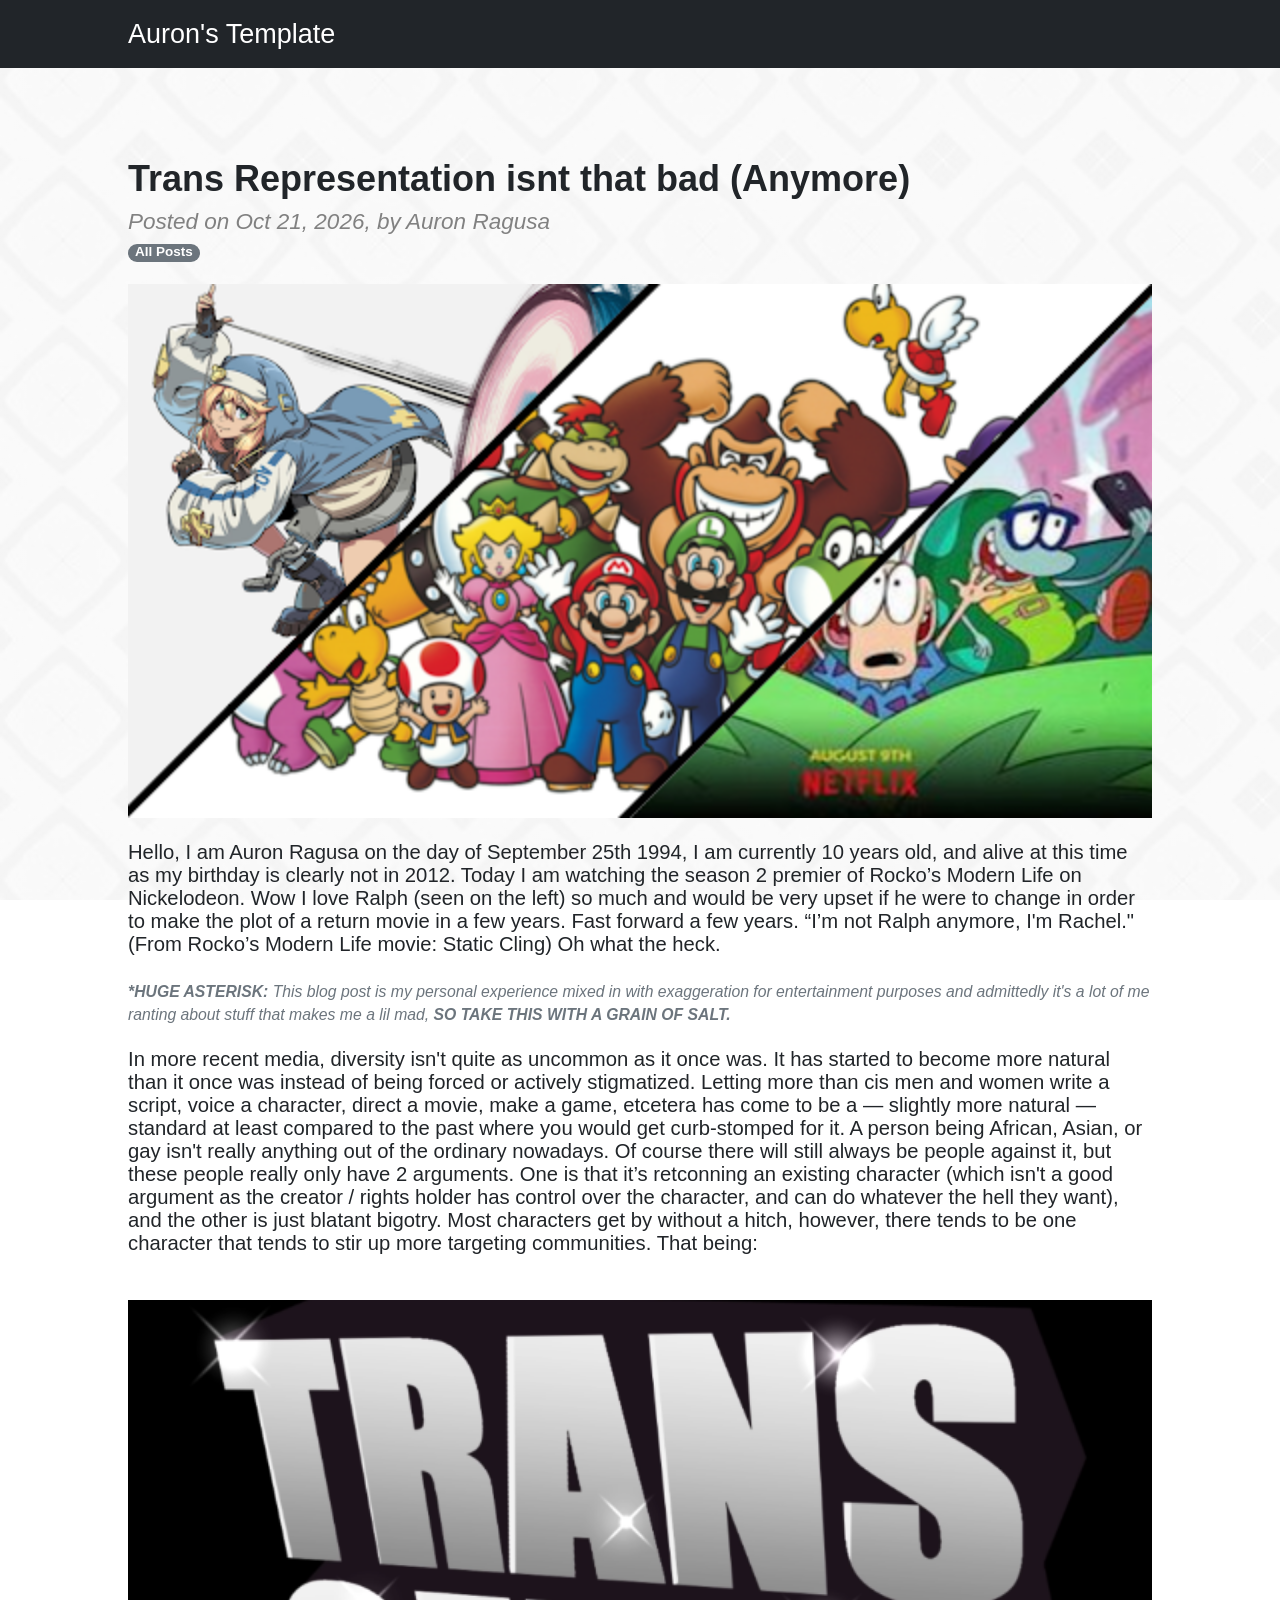
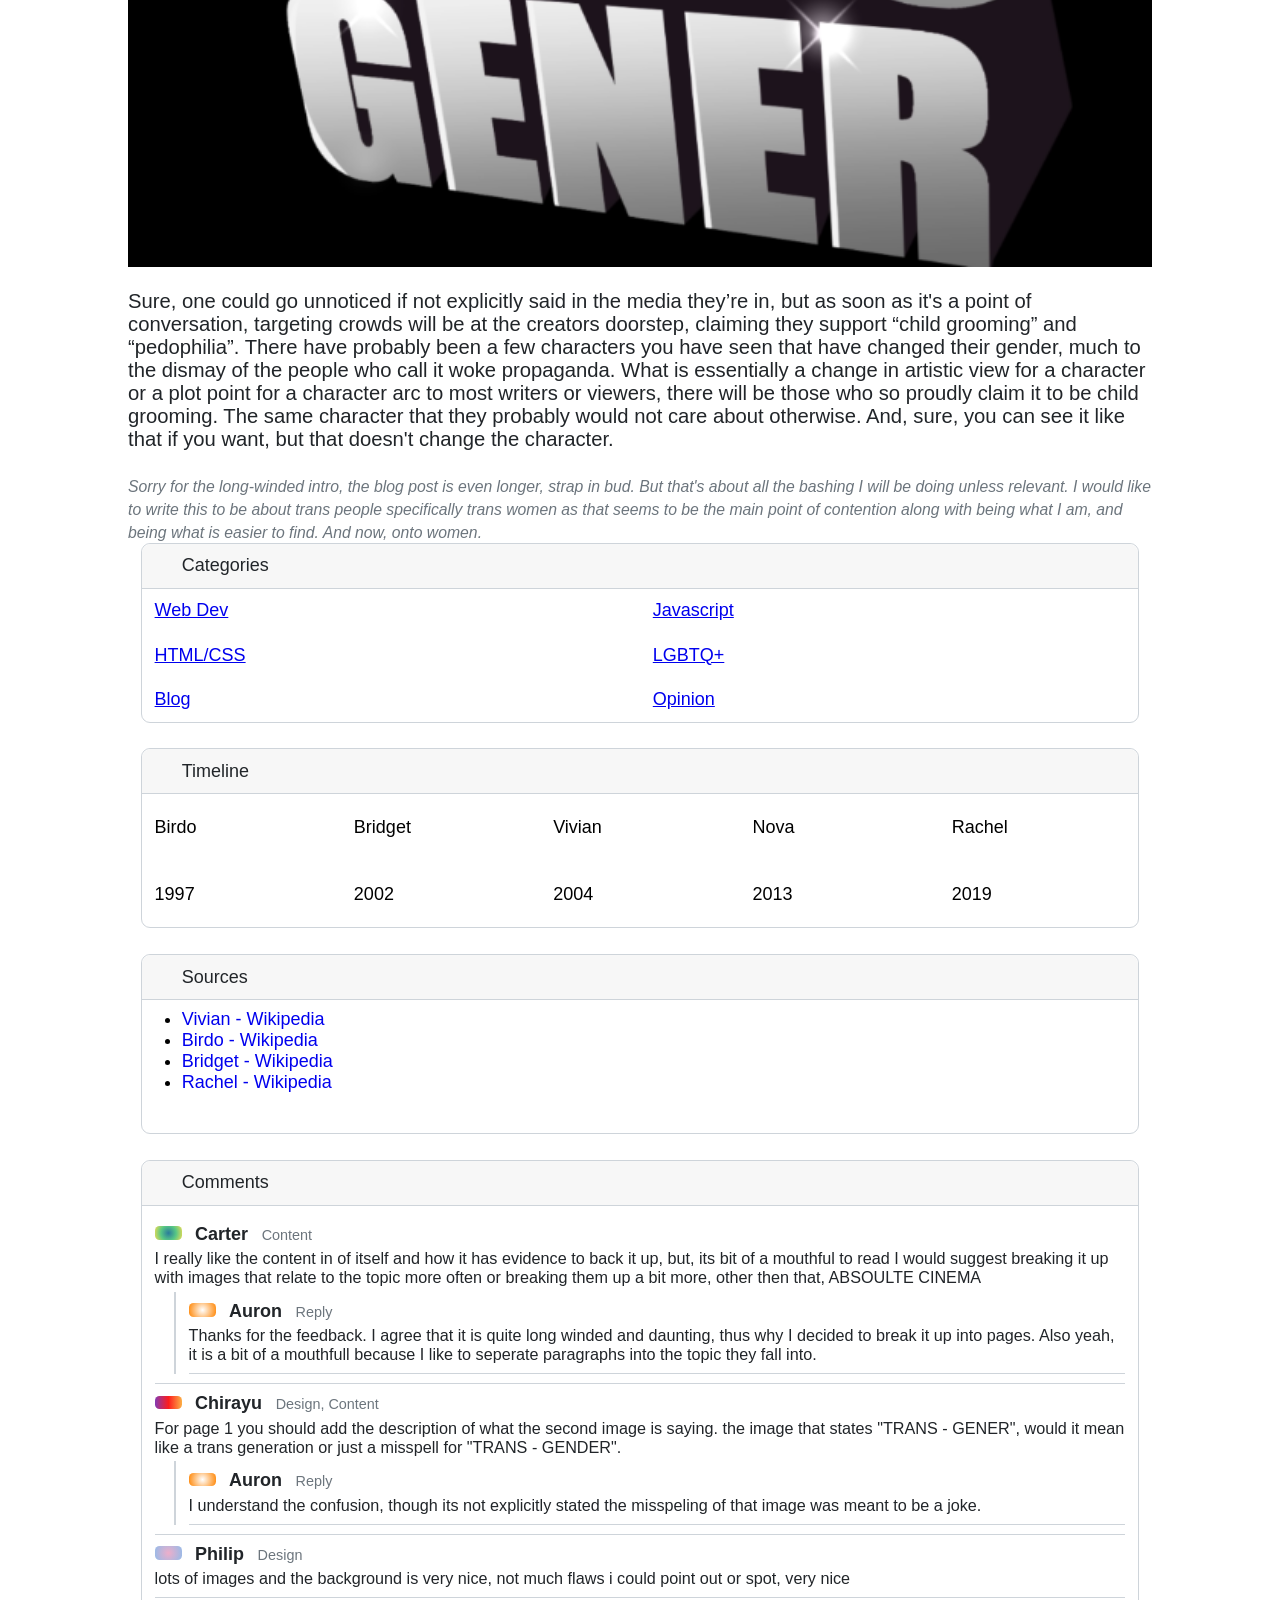
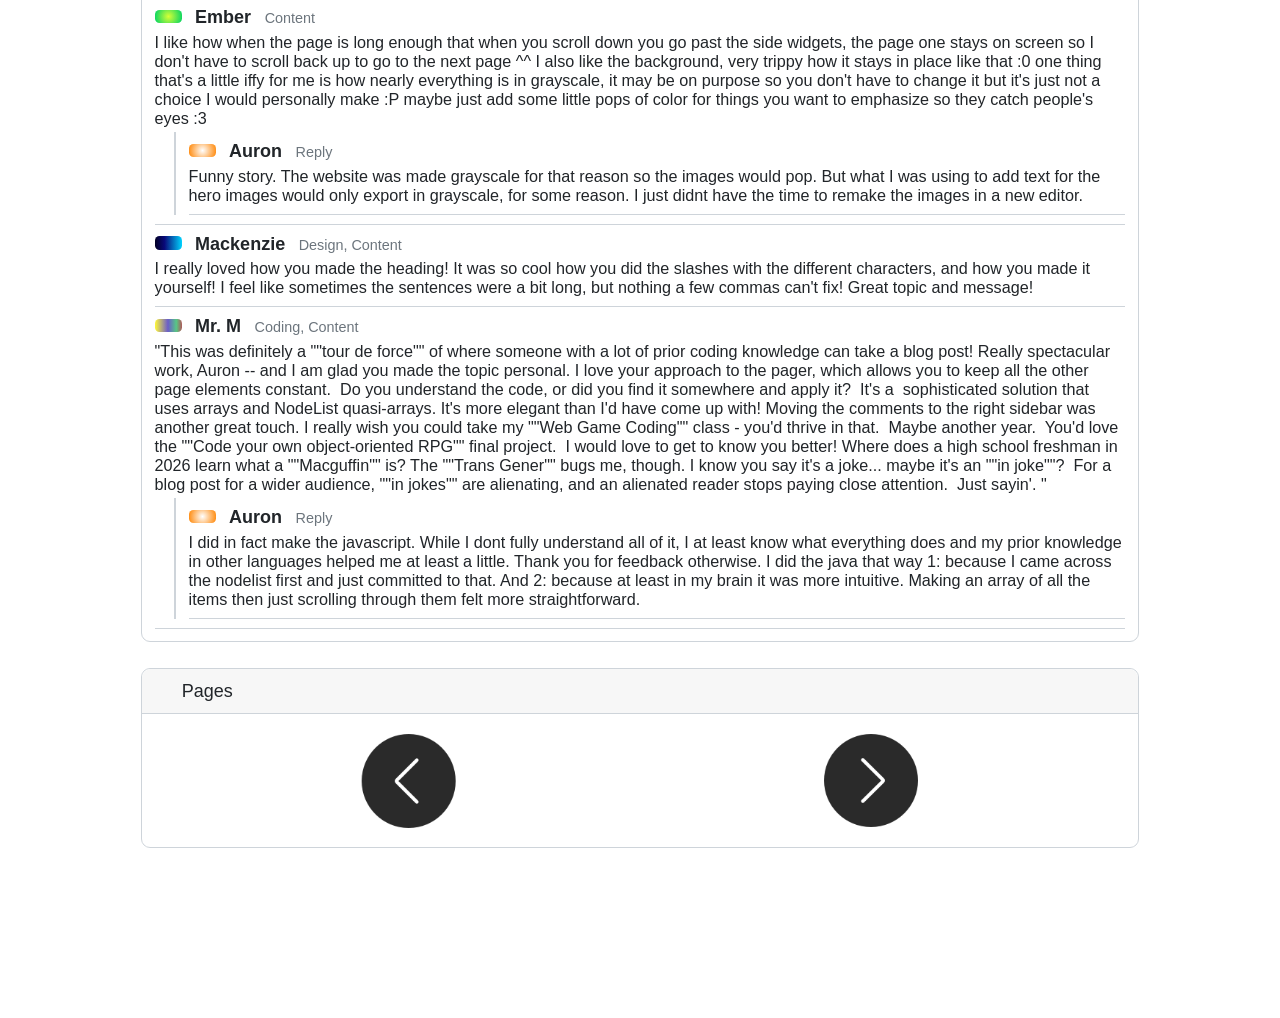
<file: trans-rep/index.html>
<!DOCTYPE html>
<html>
    <head>
        <meta charset="UTF-8">
        <link rel="preconnect" href="https://googleapis.com">
        <link rel="preconnect" href="https://gstatic.com" crossorigin>
        <link rel="icon" type="image/png" href="images/favicon.png">
        <link rel="stylesheet" href="style.css">
        <title>Trans Representation</title>
    </head>
    <body>
        <div class="S-1">
            <p class="S-I1">Auron's Template</p>
        </div>
        <div class="S-2">
            <div class="S-2bp">
                <div class="S-2bp-article">
                <h1 class="S-2h1">Trans Representation isnt that bad (Anymore)</h1>
                <p class="S-2h2"><em>Posted on Oct 21, 2026, by Auron Ragusa</em></p>


                 <a href="../index.html">
                    <div class="S-2bp-return">
                        <strong>All Posts</strong>
                    </div>
                </a>
                <img class="S-2bp-hero" src="images/heroimage.png">

                <p class="BpMt"> <br>
                    Hello, I am Auron Ragusa on the day of September 25th 1994, I am currently 10 years old, and alive at this time as my birthday is clearly not in 2012. Today I am watching the season 2 premier of Rocko’s Modern Life on Nickelodeon. Wow I love Ralph (seen on the left) so much and would be very upset if he were to change in order to make the plot of a return movie in a few years. Fast forward a few years. “I’m not Ralph anymore, I'm Rachel." (From Rocko’s Modern Life movie: Static Cling) Oh what the heck.
                    <br><br><em class="Note"><strong>*HUGE ASTERISK:</strong> This blog post is my personal experience mixed in with exaggeration for entertainment purposes and admittedly it's a lot of me ranting about stuff that makes me a lil mad, <strong>SO TAKE THIS WITH A GRAIN OF SALT.</strong></em>
                    <br><br>In more recent media, diversity isn't quite as uncommon as it once was. It has started to become more natural than it once was instead of being forced or actively stigmatized. Letting more than cis men and women write a script, voice a character, direct a movie, make a game, etcetera has come to be a — slightly more natural — standard at least compared to the past where you would get curb-stomped for it. A person being African, Asian, or gay isn't really anything out of the ordinary nowadays. Of course there will still always be people against it, but these people really only have 2 arguments. One is that it’s retconning an existing character (which isn't a good argument as the creator / rights holder has control over the character, and can do whatever the hell they want), and the other is just blatant bigotry. Most characters get by without a hitch, however, there tends to be one character that tends to stir up more targeting communities. That being:
                </p>
                <img class="BpMt-image" src="images/transgener.png">
                <p class="BpMt"> <br>
                    Sure, one could go unnoticed if not explicitly said in the media they’re in, but as soon as it's a point of conversation, targeting crowds will be at the creators doorstep, claiming they support “child grooming” and “pedophilia”. There have probably been a few characters you have seen that have changed their gender, much to the dismay of the people who call it woke propaganda. What is essentially a change in artistic view for a character or a plot point for a character arc to most writers or viewers, there will be those who so proudly claim it to be child grooming. The same character that they probably would not care about otherwise. And, sure, you can see it like that if you want, but that doesn't change the character.
                    <br><br><em class="Note">Sorry for the long-winded intro, the blog post is even longer, strap in bud. But that's about all the bashing I will be doing unless relevant. I would like to write this to be about trans people specifically trans women as that seems to be the main point of contention along with being what I am, and being what is easier to find. And now, onto women.</em>
                </p>
                </div>

                <div class="S-2bp-article" hidden>
                    <h1 class="S-2h1">Birdo</h1>
                <p class="S-2h2">First transgender icon in video games (that I found).</p>
                <a href="../index.html">
                    <div class="S-2bp-return">
                        <strong>All Posts</strong>
                    </div>
                </a>
                <img class="S-2bp-hero" src="images/birdohero.png">
                <p class="BpMt"> <br>
                    The earliest relevant transgender character gaming is Birdo. At least from what I could find. There is a solid chance you've heard this one but yes she does still count. First appearing in the American version of Mario Brothers 2 in the manual it states quote: “He thinks he is a girl” and would quote: “Rather be called berdetta.” Birdo’s gender would continue to flip-flop from region to region and game to game, most saying “indeterminate” or referring to her with female pronouns. I actually found a
                    <a href="https://www.transsexual.org/birdo.html"> Transexual.org </a>
                    webpage about her, and besides how hard it is to read, it's very heartwarming to read how trans people felt about the first trans icon in games.
                    <br><br>Keeping on the topic of Mario, the gender of toads is something interesting to be noted on. Does every toad start out as male, making toadette Trans? Or are they 2 completely unrelated species? Well, we have no answer… (that I could find). Want more Mario? Here's more Mario. I swear, I have more besides Nintendo I’M GETTING THERE so uh rapidfire trans women. Vivian, from paper mario is a trans woman. And unlike birdo this is confirmed as it’s basically her whole storyline. That one girl in Pokemon X and Y, Beauty Nova, well she's trans (from what I’ve heard). Anyways back to the bigger topics.

                </p>
                </div>

                <div class="S-2bp-article" hidden>
                    <h1 class="S-2h1">Rachel Bighead</h1>
                <p class="S-2h2">The best transgender example, in my opinion</p>
                <a href="../index.html">
                    <div class="S-2bp-return">
                        <strong>All Posts</strong>
                    </div>
                </a>
                <img class="S-2bp-hero" src="images/rachelhero.png">
                <p class="BpMt"> <br>
                    I would like to say the best example of this topic is Rachel Bighead from Rocko's modern life. The show follows Rocko and his friends around, get this: a modern life. While the show is a bit outdated given our 30 year distance from a 1992 modern life, it’s still in my opinion a good watch. What's that? You prefer Hey Arnold? Or… Douge? Well you're weird and I’m not talking about you, go away. Anyway times have changed and it's been 34 years since the show ended, or more depending on when you read this. Our lives now are nothing like Rocko’s clearly 1:1 realistic representation of modern life in the early to mid 1990’s. However in the late 2010’s we got Nickelodeon movies that follow the events of their shows and tie up loose ends. Hey Arnold in 2017 (okay I guess we did talk about you), Invader zim in 2019, and of course, the current topic: Rocko’s Modern Life: static cling.
                    <br><br>For those who aren’t caught up, Rocco’s neighbour is Mr.Bighead, a very angry frog who has been stuck at a dead-end job for over 30 years. His wife Mrs.Bighead has something to do with Rocko. Finally their child, Ralph who got disowned by his parents for not wanting to work at the same dead end job as his dad and instead going to Hollowood. Where he became a cartoonist making a show called the fatheads based loosely on his parents. Caught up? No? Too bad.
                    <br><br>In the movie Static Cling Rocko and company return to their home but everything's different, it’s still modern life but it’s not like what they are used to since they were floating around the universe for 20 years. They go through the standard technological and societal differences that the main cast isn't caught up to yet, they then find out Rocko’s favorite show, the Fatheads, has been taken off the air a long time ago. They go on a hunt to find Ralph, the creator of the show only to find out the “he” is a “she”. Rachel Bighead the trans icon for frogs turned gay by chemicals in their water! 
                    <br><br>Something I don't see talked about a lot, which I thought would have been more of a point of contention is the voice actor for both Ralph and Rachel is Joe Murray, a cis male. While it’s probably just for consistency, I like to think it's supposed to be because a lot of trans women, like me, either don't have the time or don't care enough to voice train. It helps us who are trans with transphobic communities feel seen I think. At the end of the movie Rachel’s parents change their transphobic ways and realise she is still their child and that family is more important than some unfounded prejudice. Also, I think using Rachel being trans as a MacGuffin as being trans has become a more normal thing in modern life.
                </p>
                </div>

                <div class="S-2bp-article" hidden>
                    <h1 class="S-2h1">Bridget</h1>
                <p class="S-2h2">Oh boy the controversy</p>
                <a href="../index.html">
                    <div class="S-2bp-return">
                        <strong>All Posts</strong>
                    </div>
                </a>
                <img class="S-2bp-hero" src="images/bridgethero.png">
                <p class="BpMt"> <br>
                    Behold, the female presenting male that uses a teddy bear named rodger, a Yo-yo and their butt to fight. Bridget from guilty gear. This has stereotypical trans written all over it, if not some kind of queer. She first appeared in Guilty Gear XX, the 3rd game in the franchise in 2002 backstory states that she was born into a rich family, but had a twin brother. She lived out her life presenting as a female. About 20 years later we get guilty gear strive. “She tries to live out her life as a male but it just doesn't feel right.” Oh- what's this? The pedophiles calling this grooming alarm is going off, better take a peek-
                    <br><br>Oh no. This whole discord happened a while ago, with people saying it was grooming, it was a mistranslation, a fluke, “femboy erasure” or “the woke mob at it again”. “Trans people don't exist in Japan” so many have proudly proclaimed. It reminds me how a lot of people see being Japanese as a religion rather than a nationality. These people got so ANGRY about it that there was a fake email stating that Bridget is not trans. Now, to give them credit whoever wrote it knew not to write a transphobic hitpiece as that would give them away. The only important line here is “We call them this because they are boys with feminine qualities.” suggesting the character isn't trans and guess what happened? The publisher of the guilty gear franchise pointed out it was fake. I find it so funny that so many could not have coped harder about a trans woman with a Yo-yo. I’m getting a tad bit off track.
                    <br><br>The cherry on top of this story is that the creator of the game, Daisuke Ishiwatari, stated that Bridget was always a trans woman and that her whole arc is finding who she is as a person, what she feels she is. Using being trans for a story about self identification and expression is great but so many got so freaked out that the character they never even cared about was, in fact, trans. And what's come from it? Well we now have a silly little character that I am more than happy to know exists. 
                    <br><br>As I said, transgenderness is becoming a more normal thing in our society and it's inevitable you will meet a trangender person, in the closet or not. And maybe you will just never know it. I think that knowing most transgender representation is gags to belittle and make fun of the community is unfair to an already mistreated minority. Things have been getting better though as I tried to show with this. The reason I included Bridget’s controversy is just to show, while its getting better it's still not all sunshine and rainbows. It's not as bad as it was when being anything but cis and straight was quite risky in any media. The moral of the story is DON'T BE MEAN! Okay bye :D
                </p>
                </div>

            </div>
            <div class="S-2ex">
                <div class="S-2ex-Container" style="margin-top: 0vh;">
                    <div class="S-2ex-Container-Title">Categories</div>
                    <table>
                        <tbody>
                            <tr><td><a href="">Web Dev</a></td><td><a href="">Javascript</a></td></tr>
                            <tr><td><a href="">HTML/CSS</a></td><td><a href="">LGBTQ+</a></td></tr>
                            <tr><td><a href="">Blog</a></td><td><a href="">Opinion</a></td></tr>
                        </tbody>
                    </table>
                </div>
                <div class="S-2ex-Container">
                    <div class="S-2ex-Container-Title">Timeline</div>
                    <table>
                        <tbody>
                            <p>
                            <tr><td>Birdo</td><td>Bridget</td><td>Vivian</td><td>Nova</td><td>Rachel</td></tr>
                            <tr><td>1997</td><td>2002</td><td>2004</td><td>2013</td><td>2019</td></tr>
                            </p>
                        </tbody>
                    </table>
                </div>
                <div class="S-2ex-Container">
                    <div class="S-2ex-Container-Title">Sources</div>
                    <ul><p>
                        <li><a href="https://en.wikipedia.org/wiki/Vivian_(Paper_Mario)">Vivian - Wikipedia</a></li>
                        <li><a href="https://en.wikipedia.org/wiki/Birdo">Birdo - Wikipedia</a></li>
                        <li><a href="https://en.wikipedia.org/wiki/Bridget_(Guilty_Gear)">Bridget - Wikipedia</a></li>
                        <li><a href="https://en.wikipedia.org/wiki/Rocko%27s_Modern_Life:_Static_Cling">Rachel - Wikipedia</a></li>
                    </p></ul>
                </div>









                <!-- Comment area!!!! -->
                <section class="S-2ex-Container" id="comments-widget" aria-labelledby="comments-title">
                    <div class="S-2ex-Container-Title" id="comments-title">Comments</div>
                    <div id="comments-list">
                        <!-- Use to make a comment:
                         <article class="comment-entry">
                            <div class="comment-header">
                                <strong>Name</strong>
                                <time class="comment-date">Date</time>
                            </div>
                            <p class="comment-text">Comment</p>
                        </article>

                        and for a reply:

                        <article class="comment-entry">
                            <div class="comment-header">
                                <strong>Name</strong>
                                <time class="comment-date">Date</time>
                            </div>
                            <p class="comment-text">Comment</p>
                            <div class="comment-replies">
                                <article class="comment-entry">
                                    <div class="comment-header">
                                        <strong>Name</strong>
                                        <time class="comment-date">Date</time>
                                    </div>
                                    <p class="comment-text">Comment</p>
                                </article>
                            </div>
                        </article> -->

                        <article class="comment-entry">
                            <div class="comment-header">
                                <div class="Cartergrad"></div>
                                <strong>Carter</strong>
                                <time class="comment-date">Content</time>
                            </div>
                            <p class="comment-text">I really like the content in of itself and how it has evidence to back it up, but, its bit of a mouthful to read I would suggest breaking it up with images that relate to the topic more often or breaking them up a bit more, other then that, ABSOULTE CINEMA</p>
                            <div class="comment-replies">
                                <article class="comment-entry">
                                    <div class="comment-header">
                                        <div class="Aurongrad"></div>
                                        <strong>Auron</strong>
                                        <time class="comment-date">Reply</time>
                                    </div>
                                    <p class="comment-text">Thanks for the feedback. I agree that it is quite long winded and daunting, thus why I decided to break it up into pages. Also yeah, it is a bit of a mouthfull because I like to seperate paragraphs into the topic they fall into.</p>
                                </article>
                            </div>
                        </article> 
                        <article class="comment-entry">
                            <div class="comment-header">
                                <div class="Chirayugrad"></div>
                                <strong>Chirayu</strong>
                                <time class="comment-date">Design, Content</time>
                            </div>
                            <p class="comment-text">For page 1 you should add the description of what the second image is saying. the image that states "TRANS - GENER", would it mean like a trans generation or just a misspell for "TRANS - GENDER".</p>
                            <div class="comment-replies">
                                <article class="comment-entry">
                                    <div class="comment-header">
                                        <div class="Aurongrad"></div>
                                        <strong>Auron</strong>
                                        <time class="comment-date">Reply</time>
                                    </div>
                                    <p class="comment-text">I understand the confusion, though its not explicitly stated the misspeling of that image was meant to be a joke.</p>
                                </article>
                            </div>
                        </article>
                        <article class="comment-entry">
                            <div class="comment-header">
                                <div class="Philipgrad"></div>
                                <strong>Philip</strong>
                                <time class="comment-date">Design</time>
                            </div>
                            <p class="comment-text">lots of images and the background is very nice, not much flaws i could point out or spot, very nice</p>
                        </article>
                        <article class="comment-entry">
                            <div class="comment-header">
                                <div class="Embergrad"></div>
                                <strong>Ember</strong>
                                <time class="comment-date">Content</time>
                            </div>
                            <p class="comment-text">I like how when the page is long enough that when you scroll down you go past the side widgets, the page one stays on screen so I don't have to scroll back up to go to the next page ^^ I also like the background, very trippy how it stays in place like that :0 one thing that's a little iffy for me is how nearly everything is in grayscale, it may be on purpose so you don't have to change it but it's just not a choice I would personally make :P maybe just add some little pops of color for things you want to emphasize so they catch people's eyes :3</p>
                            <div class="comment-replies">
                                <article class="comment-entry">
                                    <div class="comment-header">
                                        <div class="Aurongrad"></div>
                                        <strong>Auron</strong>
                                        <time class="comment-date">Reply</time>
                                    </div>
                                    <p class="comment-text">Funny story. The website was made grayscale for that reason so the images would pop. But what I was using to add text for the hero images would only export in grayscale, for some reason. I just didnt have the time to remake the images in a new editor.</p>
                                </article>
                            </div>
                        </article>
                        <article class="comment-entry">
                            <div class="comment-header">
                                <div class="Makinzgrad"></div>
                                <strong>Mackenzie</strong>
                                <time class="comment-date">Design, Content</time>
                            </div>
                            <p class="comment-text">I really loved how you made the heading! It was so cool how you did the slashes with the different characters, and how you made it yourself! I feel like sometimes the sentences were a bit long, but nothing a few commas can't fix! Great topic and message!</p>
                        </article>
                        <article class="comment-entry">
                            <div class="comment-header">
                                 <div class="Dudeguygrad"></div>
                                <strong>Mr. M</strong>
                                <time class="comment-date">Coding, Content</time>
                            </div>
                            <p class="comment-text">"This was definitely a ""tour de force"" of where someone with a lot of prior coding knowledge can take a blog post! Really spectacular work, Auron -- and I am glad you made the topic personal. I love your approach to the pager, which allows you to keep all the other page elements constant.  Do you understand the code, or did you find it somewhere and apply it?  It's a  sophisticated solution that uses arrays and NodeList quasi-arrays. It's more elegant than I'd have come up with! Moving the comments to the right sidebar was another great touch. I really wish you could take my ""Web Game Coding"" class - you'd thrive in that.  Maybe another year.  You'd love the ""Code your own object-oriented RPG"" final project.  I would love to get to know you better! Where does a high school freshman in 2026 learn what a ""Macguffin"" is? The ""Trans Gener"" bugs me, though. I know you say it's a joke... maybe it's an ""in joke""?  For a blog post for a wider audience, ""in jokes"" are alienating, and an alienated reader stops paying close attention.  Just sayin'. "</p>
                            <div class="comment-replies">
                                <article class="comment-entry">
                                    <div class="comment-header">
                                        <div class="Aurongrad"></div>
                                        <strong>Auron</strong>
                                        <time class="comment-date">Reply</time>
                                    </div>
                                    <p class="comment-text">I did in fact make the javascript. While I dont fully understand all of it, I at least know what everything does and my prior knowledge in other languages helped me at least a little. Thank you for feedback otherwise. I did the java that way 1: because I came across the nodelist first and just committed to that. And 2: because at least in my brain it was more intuitive. Making an array of all the items then just scrolling through them felt more straightforward.</p>
                                </article>
                            </div>
                        </article>
                    </div>
                </section>










                <div class="S-2ex-Container" id="article-navigation">
                    <div class="S-2ex-Container-Title">Pages</div>
                    <div class="S-2ex-navigation">
                        <button type="button" aria-label="Previous article"><img class="img-hor" style="height: 100%;" src="images/Arrow.png" alt=""></button>
                        <button type="button" aria-label="Next article"><img style="height: 100%;" src="images/Arrow.png" alt=""></button>
                    </div>
                </div>
            </div>
        </div>
        <div class="Basebar"></div>
    <!-- I hate you javascript --><script>
            document.addEventListener('DOMContentLoaded', () => {
        const articles = document.querySelectorAll('.S-2bp-article');
        const buttons = document.querySelectorAll('#article-navigation button');
        const previousButton = buttons[0];
        const nextButton = buttons[1];
        
        let currentArticle = 0;

        function showArticle(index) {
            if (!articles.length) return;
            articles[currentArticle].hidden = true;
            currentArticle = (index + articles.length) % articles.length;
            articles[currentArticle].hidden = false;
        }
        if (previousButton) {
            previousButton.addEventListener('click', () => {
                showArticle(currentArticle - 1);
            });
        }

        if (nextButton) {
            nextButton.addEventListener('click', () => {
                showArticle(currentArticle + 1);
            });
        }
    });
        </script>
    </body>
</html>
</file>
<file: trans-rep/style.css>
body {

}
html, body {
margin: 0;
padding: 0;
font-family: 'Inter', Arial, sans-serif;
}
body {
background-image: linear-gradient(rgba(255, 255, 255, 0.75), rgba(255, 255, 255, 0.75)), url("images/Bg.jpg");
background-size: cover;
background-position: center;
background-repeat: repeat;
background-attachment: fixed;
min-height: 100vh;
height: auto;
padding-top: 7.5vh;
}
.S-1 {
width: 100%;
height: 7.5vh;
background: #212529;
position: fixed;
top: 0;
left: 0;
z-index: 1000;
}
.S-1 .S-I1 {
position: absolute;
top: 50%; 
left: 10vw;
transform: translateY(-50%); 
}
p {
margin: 0;
padding: 0;
font-style: normal;
font-size: 3vh;
color: #fff;
}
.S-2 {
width: 80vw;
min-height: 100vh;
height: auto;
position: relative; 
left: 10vw;
margin-top: 10vh;
display: flex;
flex-wrap: wrap;
}
.S-2bp {
height: auto;
flex: 1 1 65%;
min-width: 0;
display: grid;
}
.S-2bp-article {
grid-area: 1 / 1;
min-width: 0;
transition: transform 450ms ease;
}
.S-2bp-article.slide-enter-from-top {
transform: translateY(-100%);
}
.S-2bp-article.slide-leave-to-bottom {
transform: translateY(100%);
}
.S-2bp .S-2h1 {
margin: 0;
padding: 0;
font-style: normal;
font-size: 4vh;
color: #212529;
}
.S-2bp .S-2h2 {
margin: 0;
margin-top: 1vh;
padding: 0;
font-style: normal;
font-size: 2.5vh;
color: #818181;
}
.S-2bp .S-2bp-hero {
display: block;
max-width: 100%;
width: 100%;
height: auto;
margin-top: 2.5vh
}
.S-2bp .S-2bp-return {
background: #6C757D;
width: 8vh;
aspect-ratio: 4/1;
border-radius: 1vh;
font-size: 1.5vh;
color: #fff;
margin-top: 1vh; 
text-align: center;
}
.S-2ex {
flex: 1 1 35%;
min-width: calc(30ch + 6vw);
height: auto;
font-size: 2.5vh;
}
.S-2ex .S-2ex-Container {
box-sizing: border-box;
width: calc(100% - 2vw);
height: 20vh;
position: relative; 
background: #fff;
border-radius: 1vh;
border: 1px solid #CED4DA;
margin: 1vw;
}
#article-navigation {
position: sticky;
top: calc(7.5vh + 1vw);
z-index: 2;
}
.S-2ex-Container .S-2ex-Container-Title {
position: absolute;
box-sizing: border-box;
width: 100%;
height: 5vh;
top: 0%; 
left: 0%;
font-size: 2vh;
color: #212529;
background: #F7F7F7;
border-bottom: 1px solid #CED4DA;
border-radius: 1vh 1vh 0 0;
display: flex;
align-items: center;
justify-content: flex-start;
padding-left: 4%;
}
#comments-widget {
height: auto;
min-height: 20vh;
}
#comments-list {
box-sizing: border-box;
padding: 6vh 1vw 1vw;
color: #212529;
font-size: 2vh;
}
.comment-entry {
padding: 1vh 0;
border-bottom: 1px solid #CED4DA;
overflow-wrap: anywhere;
}
.comment-header {
display: flex;
flex-wrap: wrap;
gap: 0.75em;
align-items: baseline;
}
.comment-date {
color: #6C757D;
font-size: 0.8em;
}
.comment-text {
margin-top: 0.5vh;
color: #212529;
font-size: 0.9em;
white-space: pre-wrap;
}
.comment-replies {
margin: 0.5vh 0 0 1.5vw;
padding-left: 1vw;
border-left: 2px solid #CED4DA;
}
.S-2ex-Container table {
position: absolute;
top: 25%;
left: 0;
width: 100%;
height: 75%;
table-layout: fixed;
border-collapse: collapse;
}
.S-2ex-Container tbody,
.S-2ex-Container tr {
height: 33.333%;
}
.S-2ex-Container td {
border: 0;
padding-left: 1vw;
padding-right: 1vw;
white-space: nowrap;
}
.S-2ex-Container tbody td { /* This is what changes the table text item's size*/
font-size: 2vh;
}
.S-2ex-Container ul {
margin-top: 6vh;
font-size: 2vh;
}
.S-2ex-navigation {
position: absolute;
top: 25%;
left: 4%;
width: 92%;
height: 65%;
display: flex;
gap: 0.5vw;
}
.S-2ex-navigation button {
flex: 1;
border-radius: 0.5vh;
background: #fff;
border: 1px solid #fff;
cursor: pointer;
margin-top: 2vh;
}
#article-navigation img {
filter: grayscale(1) brightness(0.65) contrast(3.45);
}
.S-2ex-Container td a {
color: #0000EE;
text-decoration: underline;
}
@media (max-width: 1800px) {
.S-2ex {
display: flex;
flex-direction: column;
}
}
@media (max-width: 700px) {
.S-2 {
flex-direction: column;
height: auto;
gap: 4vh;
}
.S-2bp,
.S-2ex {
flex: 0 0 auto;
width: 100%;
height: auto;
}
.S-2ex {
min-width: 0;
display: flex;
flex-direction: column;
}
.S-2ex-Container td {
white-space: normal;
}
}
a {
text-decoration: none;
}
.BpMt {
color: #212529;
font-size: 2.25vh;
}
.BpMt-image {
display: block;
max-width: 100%;
width: 100%;
height: auto;
margin-top: 5vh;
}
.Note {
color:#6C757D;
font-size: 1.75vh;
}
.S-2bp-article[hidden] {
display: none;
}
@media (prefers-reduced-motion: reduce) {
.S-2bp-article {
transition: none;
}
}
.img-hor {
-moz-transform: scaleX(-1);
-o-transform: scaleX(-1);
-webkit-transform: scaleX(-1);
transform: scaleX(-1);
filter: FlipH;
-ms-filter: "FlipH";
}
.Basebar {
width: 100%;
height: 7.5vh;
margin-top: 10vh;
}
.Aurongrad {
    background: #ffffff;
    background: radial-gradient(circle,rgba(255, 255, 255, 1) 0%, rgba(255, 132, 0, 1) 100%);
    width: 3vh;
    height: 1.5vh;
    border-radius: 0.5vh;
}
.Cartergrad {
    background: #2A7B9B;
    background: radial-gradient(circle, rgba(42, 123, 155, 1) 0%, rgba(87, 199, 133, 1) 50%, rgba(237, 221, 83, 1) 100%);
    width: 3vh;
    height: 1.5vh;
    border-radius: 0.5vh;
}
.Chirayugrad {
    background: #833AB4;
    background: linear-gradient(90deg, rgba(131, 58, 180, 1) 0%, rgba(253, 29, 29, 1) 50%, rgba(252, 176, 69, 1) 100%);
    width: 3vh;
    height: 1.5vh;
    border-radius: 0.5vh;
}
.Philipgrad {
    background: #EEAECA;
    background: radial-gradient(circle, rgba(238, 174, 202, 1) 0%, rgba(148, 187, 233, 1) 100%);
    width: 3vh;
    height: 1.5vh;
    border-radius: 0.5vh;
}
.Embergrad {
    background: #d7ff36;
    background: radial-gradient(circle, rgba(215, 255, 54, 1) 0%, rgba(0, 212, 99, 1) 98%, rgba(14, 227, 117, 1) 100%);
    width: 3vh;
    height: 1.5vh;
    border-radius: 0.5vh;
}
.Makinzgrad {
    background: #020024;
    background: linear-gradient(90deg, rgba(2, 0, 36, 1) 0%, rgba(9, 9, 121, 1) 35%, rgba(0, 212, 255, 1) 100%);
    width: 3vh;
    height: 1.5vh;
    border-radius: 0.5vh;
}
.Dudeguygrad {
    background: #fff836;
    background: linear-gradient(90deg, rgba(255, 248, 54, 1) 0%, rgba(107, 93, 201, 1) 48%, rgba(87, 199, 133, 1) 79%, rgba(176, 90, 90, 1) 100%);
    width: 3vh;
    height: 1.5vh;
    border-radius: 0.5vh;
}
</file>
